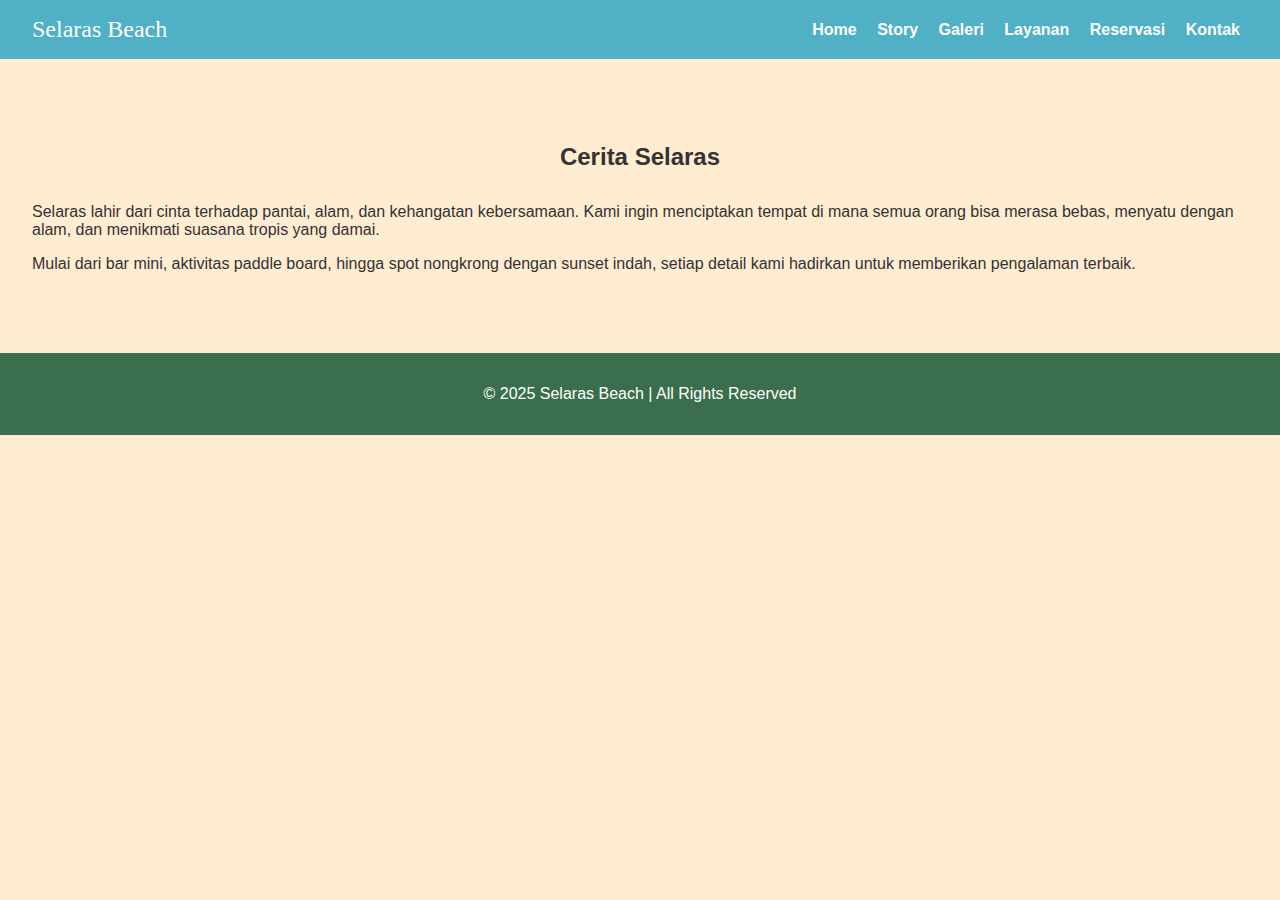
<file: story.html>
<!DOCTYPE html>
<html lang="id">
<head>
  <meta charset="UTF-8">
  <meta name="viewport" content="width=device-width, initial-scale=1.0">
  <title>Story - Selaras Beach</title>
  <link rel="stylesheet" href="assets/css/style.css">
</head>
<body>
  <header class="navbar">
    <div class="logo">Selaras Beach</div>
    <nav class="nav-links" id="navLinks">
      <a href="index.html">Home</a>
      <a href="story.html">Story</a>
      <a href="gallery.html">Galeri</a>
      <a href="index.html#services">Layanan</a>
      <a href="index.html#reservation">Reservasi</a>
      <a href="index.html#contact">Kontak</a>
    </nav>
    <div class="menu-toggle" onclick="toggleMenu()">☰</div>
  </header>

  <section class="story">
    <div class="container">
      <h2>Cerita Selaras</h2>
      <p>Selaras lahir dari cinta terhadap pantai, alam, dan kehangatan kebersamaan. 
      Kami ingin menciptakan tempat di mana semua orang bisa merasa bebas, 
      menyatu dengan alam, dan menikmati suasana tropis yang damai.</p>
      <p>Mulai dari bar mini, aktivitas paddle board, hingga spot nongkrong dengan 
      sunset indah, setiap detail kami hadirkan untuk memberikan pengalaman terbaik.</p>
    </div>
  </section>

  <footer>
    <p>© 2025 Selaras Beach | All Rights Reserved</p>
  </footer>
  <script src="assets/js/script.js"></script>
</body>
</html>
</file>
<file: assets/css/style.css>
body {
  margin: 0;
  font-family: 'Plus Jakarta Sans', sans-serif;
  background: #FFECD1;
  color: #333;
}

/* Navbar */
.navbar {
  display: flex;
  justify-content: space-between;
  align-items: center;
  background: #4FB0C6;
  padding: 1rem 2rem;
  position: sticky;
  top: 0;
}
.navbar .logo {
  font-family: 'Pacifico', cursive;
  font-size: 1.5rem;
  color: white;
}
.navbar a {
  color: white;
  text-decoration: none;
  margin: 0 0.5rem;
  font-weight: 600;
}
.menu-toggle {
  display: none;
  font-size: 1.5rem;
  color: white;
  cursor: pointer;
}

/* Hero */
.hero {
  height: 90vh;
  background: url('../images/hero.jpg') center/cover no-repeat;
  display: flex;
  justify-content: center;
  align-items: center;
  text-align: center;
}
.hero h1 {
  font-family: 'Pacifico', cursive;
  font-size: 3rem;
  color: white;
  text-shadow: 0 2px 4px rgba(0,0,0,0.6);
}
.hero p { color: white; font-size: 1.2rem; }
.btn {
  background: #F76C5E;
  padding: 0.8rem 1.5rem;
  border-radius: 30px;
  color: white;
  text-decoration: none;
  display: inline-block;
  margin-top: 1rem;
}

/* Sections */
section { padding: 4rem 2rem; }
h2 { text-align: center; margin-bottom: 2rem; }

/* Cards */
.card-grid {
  display: flex;
  gap: 1rem;
  flex-wrap: wrap;
  justify-content: center;
}
.card {
  background: white;
  padding: 2rem;
  border-radius: 20px;
  box-shadow: 0 4px 8px rgba(0,0,0,0.1);
  flex: 1;
  min-width: 200px;
  text-align: center;
}

/* Gallery */
.gallery-grid {
  display: grid;
  grid-template-columns: repeat(auto-fit,minmax(200px,1fr));
  gap: 1rem;
}
.gallery-grid img {
  width: 100%;
  border-radius: 15px;
  cursor: pointer;
}

/* Lightbox */
.lightbox {
  display: none;
  position: fixed;
  top:0;left:0;right:0;bottom:0;
  background: rgba(0,0,0,0.8);
  justify-content: center;
  align-items: center;
}
.lightbox img { max-width: 90%; max-height: 80%; border-radius: 10px; }
.lightbox .close {
  position: absolute;
  top:20px; right:30px;
  color:white; font-size: 2rem; cursor: pointer;
}

/* Testimonial */
.carousel {
  display: flex;
  overflow: hidden;
  gap: 2rem;
}
.slide {
  min-width: 100%;
  text-align: center;
  font-style: italic;
}

/* Footer */
footer {
  background: #3A6E4C;
  color: white;
  text-align: center;
  padding: 1rem;
}

/* Responsive */
@media(max-width:768px){
  .nav-links { display: none; flex-direction: column; }
  .menu-toggle { display: block; }
  .nav-links.active { display: flex; }
}
</file>
